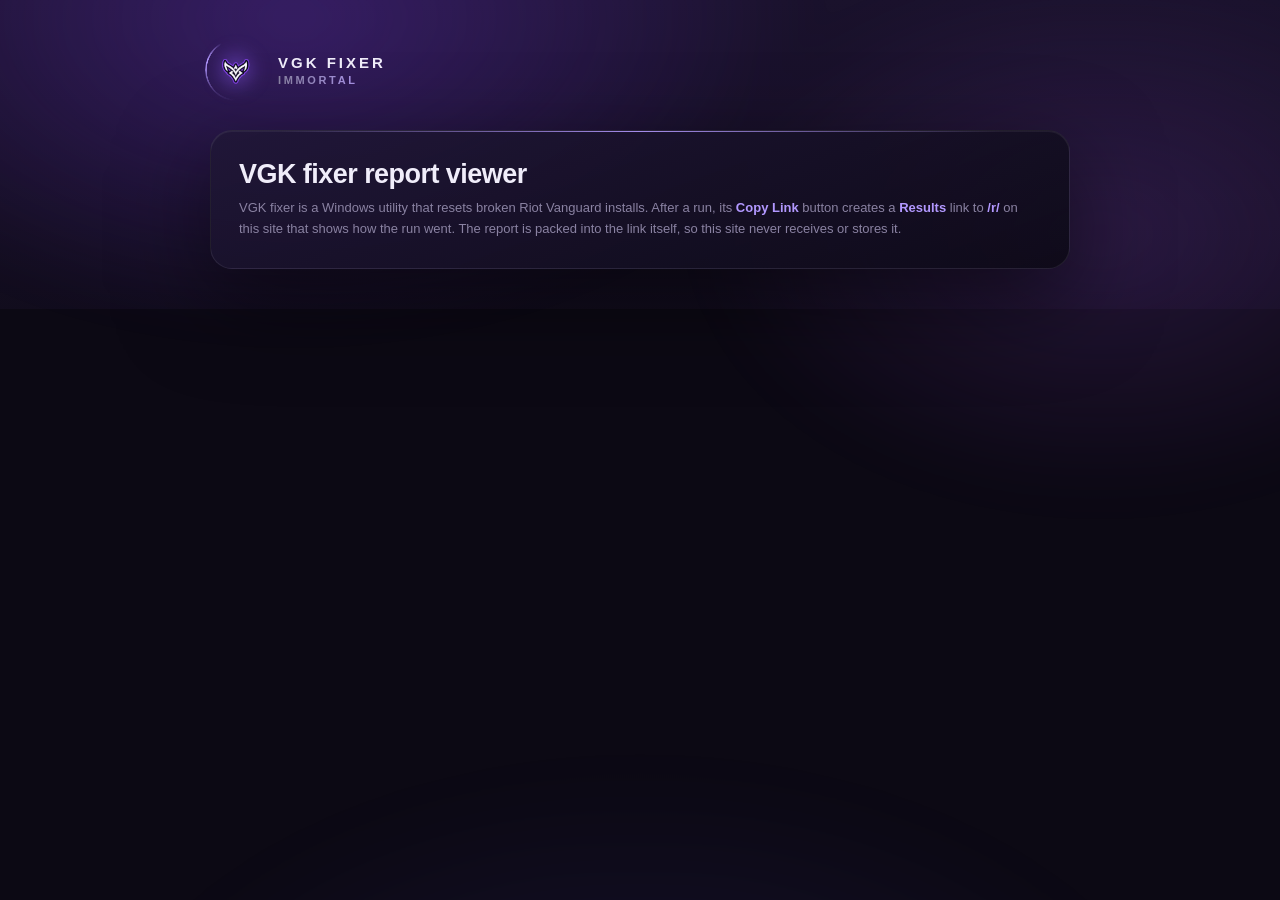
<file: index.html>
<!doctype html>
<html lang="en">
<head>
  <meta charset="utf-8"><meta name="viewport" content="width=device-width,initial-scale=1">
  <meta http-equiv="Content-Security-Policy" content="default-src 'none'; script-src 'self'; style-src 'self'; img-src 'self'; base-uri 'none'; form-action 'none'">
  <meta name="referrer" content="no-referrer">
  <title>Immortal · VGK fixer</title>
  <link rel="stylesheet" href="r/app.css">
  <link rel="icon" href="logo.png">
</head>
<body>
  <div class="aurora" aria-hidden="true"></div>
  <div class="embers" id="embers" aria-hidden="true"></div>
  <main>
    <header class="top"><span class="mark"><img src="logo.png" alt=""></span><div><b>VGK FIXER</b><small>IMMORTAL</small></div></header>
    <section class="card empty">
      <h1>VGK fixer report viewer</h1>
      <p>VGK fixer is a Windows utility that resets broken Riot Vanguard installs. After a run, its <b>Copy Link</b> button creates a <b>Results</b> link to <b>/r/</b> on this site that shows how the run went. The report is packed into the link itself, so this site never receives or stores it.</p>
    </section>
  </main>
  <script src="r/fx.js"></script>
</body>
</html>
</file>
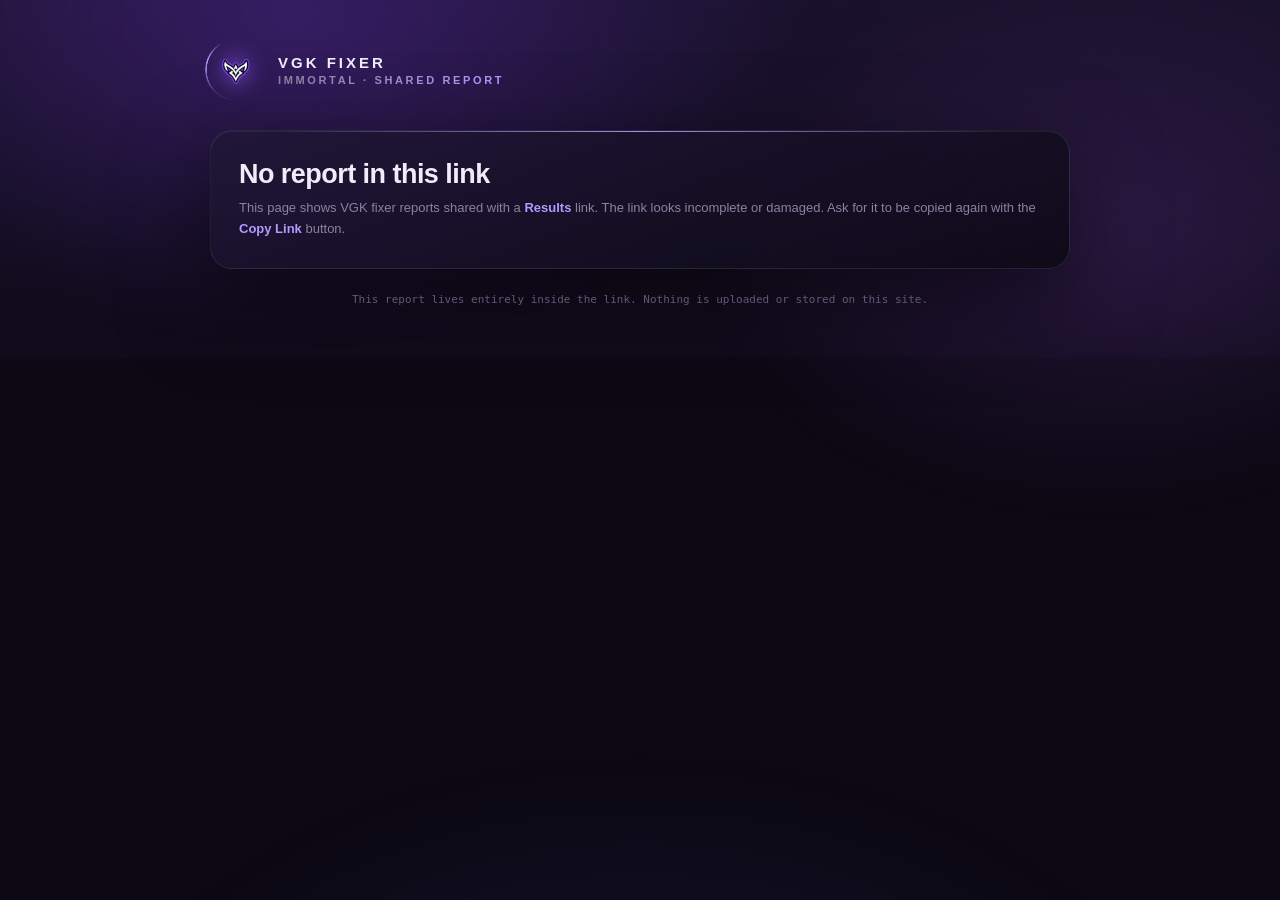
<file: r/index.html>
<!doctype html>
<html lang="en">
<head>
  <meta charset="utf-8"><meta name="viewport" content="width=device-width,initial-scale=1">
  <meta http-equiv="Content-Security-Policy" content="default-src 'none'; script-src 'self'; style-src 'self'; img-src 'self'; base-uri 'none'; form-action 'none'">
  <meta name="referrer" content="no-referrer">
  <meta name="robots" content="noindex">
  <title>Immortal · VGK fixer report</title>
  <link rel="stylesheet" href="app.css">
  <link rel="icon" href="../logo.png">
</head>
<body>
  <div class="aurora" aria-hidden="true"></div>
  <div class="embers" id="embers" aria-hidden="true"></div>
  <main>
    <header class="top"><span class="mark"><img src="../logo.png" alt=""></span><div><b>VGK FIXER</b><small>IMMORTAL · SHARED REPORT</small></div></header>
    <section class="card" id="card" hidden>
      <div class="head"><div class="icon" id="icon"></div><div><h1 id="title"></h1><p id="meta"></p></div></div>
      <div class="tiles" id="tiles"></div>
      <h2>Steps</h2>
      <div class="steps" id="steps"></div>
      <div id="issues-wrap" hidden><h2>Logged issues</h2><div class="issues" id="issues"></div></div>
    </section>
    <section class="card empty" id="empty" hidden>
      <h1>No report in this link</h1>
      <p>This page shows VGK fixer reports shared with a <b>Results</b> link. The link looks incomplete or damaged. Ask for it to be copied again with the <b>Copy Link</b> button.</p>
    </section>
    <p class="foot">This report lives entirely inside the link. Nothing is uploaded or stored on this site.</p>
  </main>
  <script src="fx.js"></script>
  <script src="app.js"></script>
</body>
</html>
</file>
<file: r/app.css>
:root{--bg:#0c0914;--bg2:#1a122c;--line:rgba(255,255,255,.08);--violet:#8b5cf6;--lilac:#b298ff;--deep:#6d3ae8;--white:#f0edfa;--soft:#c6c0da;--muted:#8a82a2;--dim:#605977;--green:#80e4ae;--amber:#f4c666;--red:#f8717a;--tone:var(--lilac);--ease:cubic-bezier(.16,1,.3,1);--back:cubic-bezier(.34,1.56,.64,1)}
*{box-sizing:border-box}
html,body{margin:0;min-height:100%;background:var(--bg);color:var(--white);font-family:"Segoe UI Variable Text","Segoe UI",Inter,Arial,sans-serif}
body{background:linear-gradient(180deg,var(--bg2),var(--bg) 55%) fixed;overflow-x:hidden}

/* Ambient: drifting aurora + rising embers */
.aurora{position:fixed;inset:-25%;pointer-events:none;background:radial-gradient(38% 32% at 32% 18%,rgba(124,58,237,.30),transparent 70%),radial-gradient(30% 28% at 74% 34%,rgba(168,85,247,.16),transparent 70%),radial-gradient(42% 38% at 50% 100%,rgba(99,102,241,.12),transparent 70%);filter:blur(28px);animation:drift 18s ease-in-out infinite alternate}
.embers{position:fixed;inset:0;pointer-events:none;overflow:hidden}
.embers i{position:absolute;bottom:-12px;left:var(--x);width:var(--s);height:var(--s);border-radius:50%;background:var(--lilac);box-shadow:0 0 10px 2px rgba(139,92,246,.55);opacity:0;animation:ember var(--d) linear var(--delay) infinite}

main{position:relative;width:min(860px,calc(100% - 32px));margin:auto;padding:44px 0 40px}

/* Header with rotating halo around the logo */
.top{display:flex;align-items:center;gap:16px;margin-bottom:34px;animation:fade .8s var(--ease) both}
.mark{position:relative;flex:none;width:52px;height:52px;display:grid;place-items:center}
.mark:before{content:"";position:absolute;inset:-5px;border-radius:50%;background:conic-gradient(from 0deg,transparent 0 50%,rgba(178,152,255,.15) 62%,var(--lilac) 80%,transparent 92%);-webkit-mask:radial-gradient(closest-side,transparent calc(100% - 2px),#000 calc(100% - 1.5px));mask:radial-gradient(closest-side,transparent calc(100% - 2px),#000 calc(100% - 1.5px));animation:spin 3.6s linear infinite}
.mark:after{content:"";position:absolute;inset:2px;border-radius:50%;background:radial-gradient(circle,rgba(139,92,246,.55),transparent 70%);filter:blur(8px);z-index:-1;animation:breathe 3.2s ease-in-out infinite}
.mark img{position:relative;width:42px;height:42px}
.top b{display:block;letter-spacing:.2em;font-size:15px}
.top small{display:block;margin-top:3px;font-size:11px;letter-spacing:.24em;font-weight:600;background:linear-gradient(90deg,var(--muted),var(--lilac),var(--muted));background-size:200% 100%;-webkit-background-clip:text;background-clip:text;color:transparent;animation:shine 4s linear infinite}

/* Card: ascends out of blur, then a light sweep passes over it */
.card{--d:.15s;position:relative;overflow:hidden;border:1px solid var(--line);border-radius:22px;background:linear-gradient(160deg,rgba(32,23,55,.88),rgba(13,10,23,.92));box-shadow:0 30px 90px rgba(0,0,0,.5),inset 0 1px 0 rgba(255,255,255,.06);padding:28px;animation:ascend 1s var(--ease) var(--d) both}
.card:before{content:"";position:absolute;left:8%;right:8%;top:0;height:1px;background:linear-gradient(90deg,transparent,var(--tone),transparent);opacity:.9}
.card:after{content:"";position:absolute;inset:0;pointer-events:none;background:linear-gradient(105deg,transparent 35%,rgba(178,152,255,.14) 50%,transparent 65%);transform:translateX(-110%);animation:sweep 1.8s var(--ease) .7s forwards}
.card.ok{--tone:var(--green)}.card.warn{--tone:var(--amber)}.card.err{--tone:var(--red)}
.card.ok,.card.warn,.card.err{border-color:color-mix(in srgb,var(--tone) 30%,transparent)}

.head{display:flex;align-items:center;gap:18px;margin-bottom:24px}
.icon{position:relative;flex:none;width:58px;height:58px;border-radius:18px;display:grid;place-items:center;color:var(--tone);background:color-mix(in srgb,var(--tone) 10%,transparent);border:1px solid color-mix(in srgb,var(--tone) 40%,transparent);animation:pop .8s var(--back) .45s both}
.icon:after{content:"";position:absolute;inset:-1px;border-radius:inherit;border:1px solid var(--tone);opacity:0;animation:halo 2.6s ease-out 1.4s infinite}
.icon svg{width:30px;height:30px;fill:none;stroke:currentColor;stroke-width:2.6;stroke-linecap:round;stroke-linejoin:round}
.icon svg path{stroke-dasharray:1;stroke-dashoffset:1;animation:draw .7s var(--ease) .8s forwards}
.icon b{font-size:26px;animation:drop .7s var(--back) .8s both}
h1{margin:0 0 5px;font-size:27px;letter-spacing:-.02em;animation:fade .7s var(--ease) .55s both}
.head p,.empty p{margin:0;color:var(--muted);font-size:13px;line-height:1.6}
.head p{animation:fade .7s var(--ease) .65s both}
h2{display:flex;align-items:center;gap:8px;margin:28px 0 12px;font:700 11px Consolas,monospace;letter-spacing:.2em;color:var(--soft);text-transform:uppercase;animation:fade .6s var(--ease) .8s both}
h2:before{content:">_";color:var(--lilac);letter-spacing:0}

/* Tiles rise in sequence; numbers count up (app.js) */
.tiles{display:grid;grid-template-columns:repeat(4,1fr);gap:10px}
.tile{min-width:0;display:grid;gap:4px;padding:15px 16px;border:1px solid var(--line);border-radius:14px;background:rgba(14,10,24,.7);animation:rise .7s var(--ease) both;animation-delay:calc(.6s + var(--i) * 80ms)}
.tile span{font:700 10px Consolas,monospace;letter-spacing:.16em;color:var(--muted)}
.tile b{font-size:24px;letter-spacing:-.02em;white-space:nowrap;overflow:hidden;text-overflow:ellipsis;font-variant-numeric:tabular-nums}
.tile small{font-size:11.5px;color:var(--muted);white-space:nowrap;overflow:hidden;text-overflow:ellipsis}
.tile.ok{border-color:rgba(128,228,174,.22)}.tile.ok b{color:var(--green)}
.tile.warn{border-color:rgba(244,198,102,.25)}.tile.warn b{color:var(--amber)}
.tile.err{border-color:rgba(248,113,122,.28)}.tile.err b{color:var(--red)}

/* Steps cascade down a timeline that grows as they appear */
.steps,.issues{position:relative;display:grid;gap:8px}
.steps:before{content:"";position:absolute;left:27px;top:18px;bottom:18px;width:1px;background:linear-gradient(var(--lilac),rgba(178,152,255,.05));transform-origin:top;transform:scaleY(0);animation:grow 1.1s var(--ease) .9s forwards}
.step,.issue{position:relative;overflow:hidden;display:grid;grid-template-columns:26px 1fr;gap:12px;align-items:start;padding:12px 14px;border:1px solid var(--line);border-radius:12px;background:rgba(14,10,24,.72);animation:cascade .7s var(--ease) both;animation-delay:calc(.95s + var(--i) * 110ms)}
.step:after,.issue:after{content:"";position:absolute;inset:0;pointer-events:none;background:linear-gradient(90deg,transparent,rgba(178,152,255,.12),transparent);transform:translateX(-100%);animation:sweep 1s var(--ease) forwards;animation-delay:calc(1.15s + var(--i) * 110ms)}
.step i,.issue i{position:relative;z-index:1;width:26px;height:26px;border-radius:8px;display:grid;place-items:center;font:700 12px Consolas,monospace;font-style:normal;color:var(--muted);border:1px solid var(--line);background:var(--bg);animation:pop .55s var(--back) both;animation-delay:calc(1.2s + var(--i) * 110ms)}
.step i svg{width:14px;height:14px;fill:none;stroke:currentColor;stroke-width:2.8;stroke-linecap:round;stroke-linejoin:round}
.step.success i{color:var(--green);border-color:rgba(128,228,174,.35);box-shadow:0 0 14px rgba(128,228,174,.12)}
.step.warning,.issue.warn{border-color:rgba(244,198,102,.25)}.step.warning i,.issue.warn i{color:var(--amber);border-color:rgba(244,198,102,.35)}
.step.error,.issue.err{border-color:rgba(248,113,122,.28);background:linear-gradient(90deg,rgba(248,113,122,.08),rgba(14,10,24,.72) 70%)}.step.error i,.issue.err i{color:var(--red);border-color:rgba(248,113,122,.38)}
.step.running i{color:var(--lilac);border-color:rgba(178,152,255,.4)}
.step.pending strong{color:var(--muted)}.step.pending p{color:var(--dim)}
.step strong{display:block;font-size:13.5px;margin-bottom:3px}
.step p,.issue p{margin:0;color:var(--muted);font-size:12.5px;line-height:1.5;word-break:break-word}

.empty h1{margin-bottom:8px}.empty b{color:var(--lilac)}
.foot{margin-top:24px;text-align:center;color:var(--dim);font:11px Consolas,monospace;animation:fade 1s var(--ease) 1.6s both}

@keyframes drift{0%{transform:translate3d(-3%,-2%,0) rotate(0)}100%{transform:translate3d(3%,2%,0) rotate(7deg)}}
@keyframes ember{0%{transform:translate(0,0) scale(.5);opacity:0}12%{opacity:.85}75%{opacity:.45}100%{transform:translate(var(--sway),-108vh) scale(1);opacity:0}}
@keyframes spin{to{transform:rotate(1turn)}}
@keyframes breathe{0%,100%{opacity:.55;transform:scale(.9)}50%{opacity:1;transform:scale(1.15)}}
@keyframes shine{to{background-position:-200% 0}}
@keyframes ascend{from{opacity:0;transform:translateY(34px) scale(.965);filter:blur(10px)}to{opacity:1;transform:none;filter:none}}
@keyframes sweep{to{transform:translateX(110%)}}
@keyframes pop{from{opacity:0;transform:scale(.4) rotate(-12deg)}to{opacity:1;transform:none}}
@keyframes halo{0%{opacity:.7;transform:scale(1)}100%{opacity:0;transform:scale(1.55)}}
@keyframes draw{to{stroke-dashoffset:0}}
@keyframes drop{from{opacity:0;transform:translateY(-14px)}to{opacity:1;transform:none}}
@keyframes fade{from{opacity:0;transform:translateY(8px)}to{opacity:1;transform:none}}
@keyframes rise{from{opacity:0;transform:translateY(16px);filter:blur(4px)}to{opacity:1;transform:none;filter:none}}
@keyframes grow{to{transform:scaleY(1)}}
@keyframes cascade{from{opacity:0;transform:translateX(-18px);filter:blur(4px)}to{opacity:1;transform:none;filter:none}}

@media(max-width:640px){main{padding-top:26px}.card{padding:20px 18px}.tiles{grid-template-columns:repeat(2,1fr)}.tile b{font-size:20px}h1{font-size:22px}}
@media(prefers-reduced-motion:reduce){*,*:before,*:after{animation:none!important}.icon svg path{stroke-dashoffset:0}.steps:before{transform:none}.embers,.card:after{display:none}}
</file>
